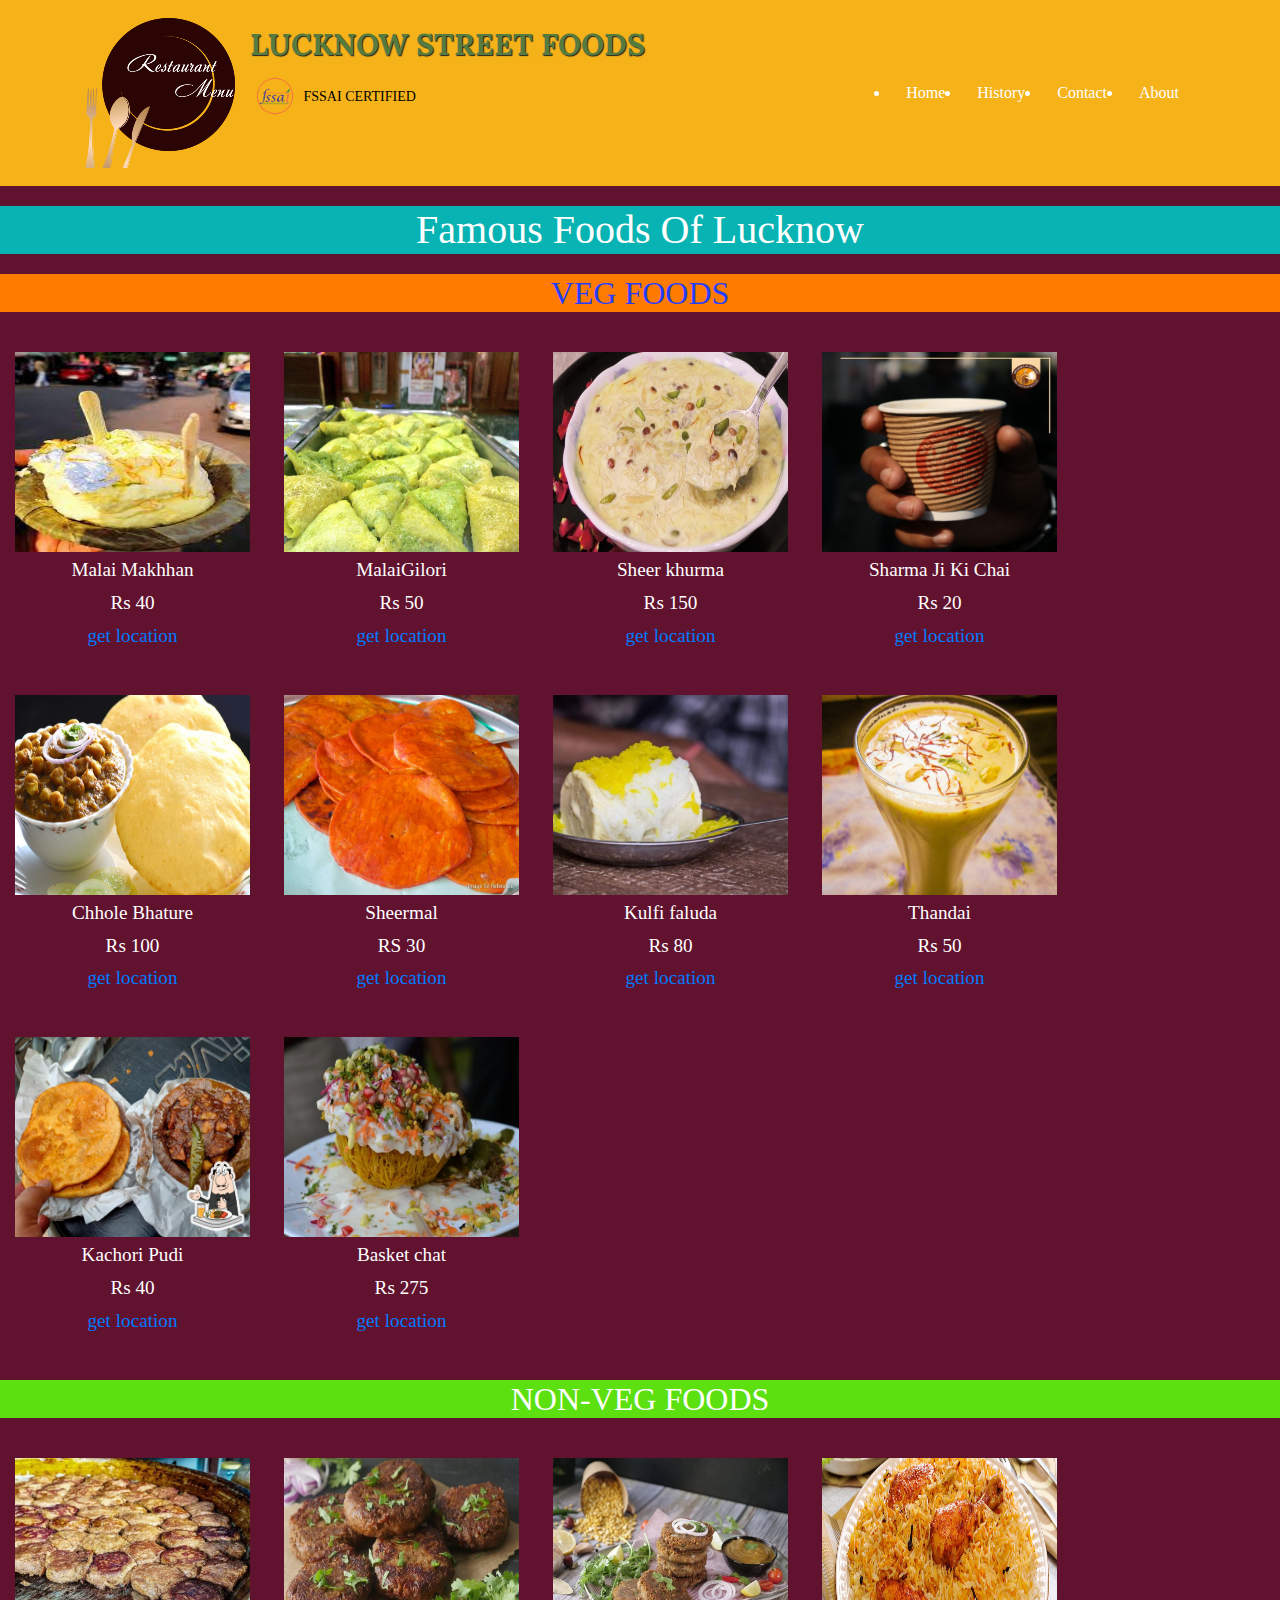
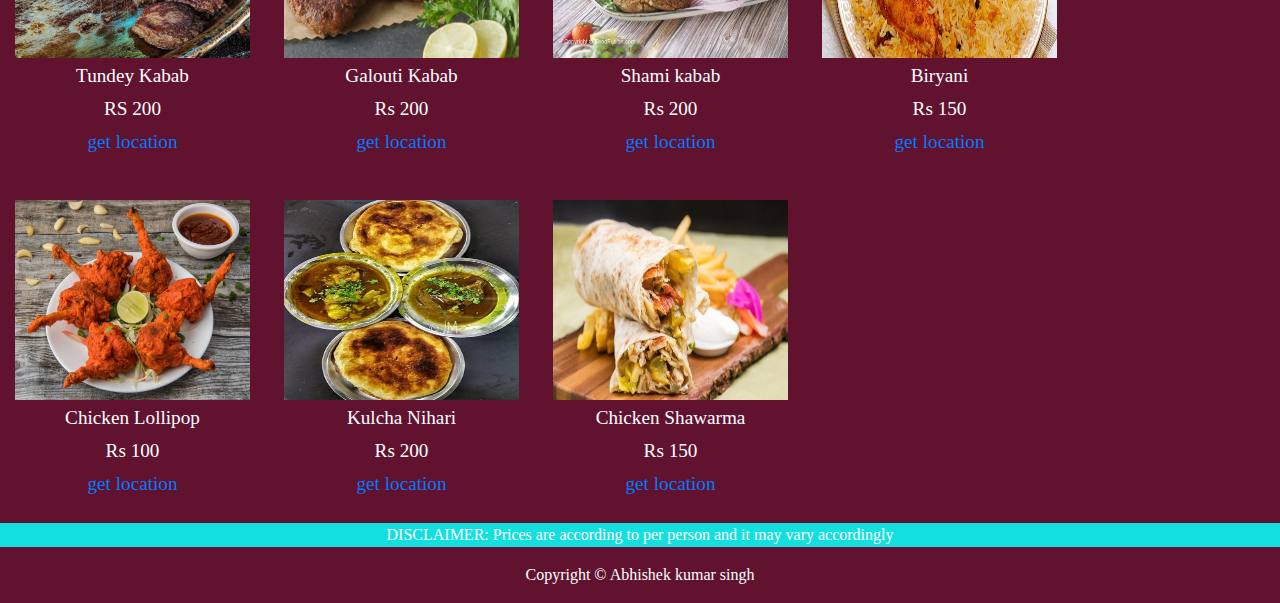
<file: js/index.html>
<!DOCTYPE html>
<html lang="en">

<head>
    <meta charset="UTF-8">
    <meta http-equiv="X-UA-Compatible" content="IE=edge">
    <meta name="viewport" content="width=device-width, initial-scale=1.0">
    <title>Lucknow Street Foods</title>
    <link rel="stylesheet" href="https://cdn.jsdelivr.net/npm/bootstrap@4.0.0/dist/css/bootstrap.min.css"
        integrity="sha384-Gn5384xqQ1aoWXA+058RXPxPg6fy4IWvTNh0E263XmFcJlSAwiGgFAW/dAiS6JXm" crossorigin="anonymous">
    <link rel="stylesheet" href="/css/style.css">
    <link rel="preconnect" href="https://fonts.googleapis.com">
    <link rel="preconnect" href="https://fonts.gstatic.com" crossorigin>
    <link href="https://fonts.googleapis.com/css2?family=Lora&display=swap" rel="stylesheet">
</head>

<body>
    <header>
        <nav id="header-nav" class="navbar navbar-default">
            <div class="container">
                <div class="navbar-header">
                    <a href="index.html" class="float-left">
                        <div id="logo-img" alt="Logo image"></div>
                    </a>
                    <div class="navbar-brand">
                        <a href="index.html">
                            <h1>Lucknow street Foods</h1>
                        </a>
                        <p>
                            <img src="/images/star-k-logo.png" alt="Fssai certified" width="50px">
                            <span>FSSAI Certified</span>
                        </p>
                    </div>
                </div>
                <div class="navitem">
                    <ul>
                        <li><a href="index.html">Home</a></li>
                        <li><a href="history.html" target="_blank">History</a></li>
                        <li><a href="contact.html" target="_blank">Contact</a></li>
                        <li><a href="about.html" target="_blank">About</a></li>
                      </ul>    

                </div>
               

            </div>

        </nav>
    </header>
    <main>
        <h1>Famous Foods Of Lucknow</h1>
        <div class="vegfooditem">
            <h2>VEG FOODS</h2>
            <div class="vegitem">
                <img src="/images/malaimakhhan.jpg" alt="" srcset="">
                <div class="lines">
                    <p class="text-center my-1">Malai Makhhan</p>
                    <p class="text-center my-1">Rs 40</p>
                    <p class="text-center my-1"><a href="https://goo.gl/maps/R4SCEcPEWVrvudGQ8" target="_blank">get location</a></p>
                </div>

            </div>
            <div class="vegitem">
                <img src="/images/malaigilori.jpg" alt="" srcset="" >
                <div class="lines">
                    <p class="text-center my-1">MalaiGilori</p>
                    <p class="text-center my-1">Rs 50</p>
                    <p class="text-center my-1"><a href="https://goo.gl/maps/8uU4h4584f4zdQgA7" target="_blank">get location</a></p>
                </div>
                
            </div>
            <div class="vegitem">
                <img src="/images/sheerkhurma.jpg" alt="" srcset="" >
                <div class="lines">
                    <p class="text-center my-1">Sheer khurma</p>
                    <p class="text-center my-1">Rs 150</p>
                    <p class="text-center my-1"><a href="https://goo.gl/maps/28Z9KZUaXeKuLdgK9" target="_blank">get location</a></p>
                </div>
            </div>
            <div class="vegitem">
                <img src="/images/sharmajikichai.jpg" alt="" srcset="" >
                <div class="lines">
                    <p class="text-center my-1">Sharma Ji Ki Chai</p>
                    <p class="text-center my-1">Rs 20</p>
                    <p class="text-center my-1"><a href="https://goo.gl/maps/Scu6FBgfBiFZndwq8" target="_blank">get location</a></p>
                </div>
            </div>
            <div class="vegitem">
                <img src="/images/chholebhature.jpg" alt="" srcset="" >
                <div class="lines">
                    <p class="text-center my-1">Chhole Bhature</p>
                    <p class="text-center my-1">Rs 100</p>
                    <p class="text-center my-1"><a href="https://goo.gl/maps/AwfxgTKazswryqRk7" target="_blank">get location</a></p>
                </div>

            </div>
            <div class="vegitem">
                <img src="/images/sheermal.jpg" alt="" srcset="" >
                <div class="lines">
                    <p class="text-center my-1">Sheermal</p>
                    <p class="text-center my-1">RS 30</p>
                    <p class="text-center my-1"><a href="https://goo.gl/maps/MxKMGhyFEX46Vtqn7" target="_blank">get location</a></p>
                </div>

            </div>
            <div class="vegitem">
                <img src="/images/kulfi.jpg" alt="" srcset="" >
                <div class="lines">
                    <p class="text-center my-1">Kulfi faluda</p>
                    <p class="text-center my-1">Rs 80</p>
                    <p class="text-center my-1"><a href="https://goo.gl/maps/XMxqLRxCMJesqDwU7" target="_blank">get location</a></p>
                </div>
            </div>
            <div class="vegitem">
                <img src="/images/thandai.jpg" alt="" srcset="" >
                <div class="lines">
                    <p class="text-center my-1">Thandai</p>
                    <p class="text-center my-1">Rs 50</p>
                    <p class="text-center my-1"><a href="https://goo.gl/maps/dYRxASCaiHi2j1G59" target="_blank">get location</a></p>
                </div>
            </div>
            <div class="vegitem">
                <img src="/images/kachori.jpg" alt="" srcset="" >
                <div class="lines">
                    <p class="text-center my-1">Kachori Pudi</p>
                    <p class="text-center my-1">Rs 40</p>
                    <p class="text-center my-1"><a href="https://goo.gl/maps/a1im1F3ciqvq9eae7" target="_blank">get location</a></p>
                </div>
            </div>
            <div class="vegitem">
                <img src="/images/basketchat.jpg" alt="" srcset="" >
                <div class="lines">
                    <p class="text-center my-1">Basket chat</p>
                    <p class="text-center my-1">Rs 275</p>
                    <p class="text-center my-1"><a href="https://goo.gl/maps/XLa3t8k6gDeoswfr7" target="_blank">get location</a></p>
                </div>

            </div>
        </div>
        <div class="nonvegfooditem">
            <h2>NON-VEG FOODS</h2>
            <div class="nonvegitem">
                <img src="/images/tundeykabab.jpg" alt="" srcset="" >
                <div class="lines">
                    <p class="text-center my-1">Tundey Kabab</p>
                    <p class="text-center my-1">RS 200</p>
                    <p class="text-center my-1"><a href="https://goo.gl/maps/nz6V2Gf4tCZK6Kg58" target="_blank">get location</a></p>
                </div>

            </div>
            <div class="nonvegitem">
                <img src="/images/galouti kabab.jpg" alt="" srcset="" >
                <div class="lines">
                    <p class="text-center my-1">Galouti Kabab</p>
                    <p class="text-center my-1">Rs 200</p>
                    <p class="text-center my-1"><a href="https://goo.gl/maps/nz6V2Gf4tCZK6Kg58" target="_blank">get location</a></p>
                </div>
            </div>
            <div class="nonvegitem">
                <img src="/images/shamikabab.jpg" alt="" srcset="" >
                <div class="lines">
                    <p class="text-center my-1">Shami kabab</p>
                    <p class="text-center my-1">Rs 200</p>
                    <p class="text-center my-1"><a href="https://goo.gl/maps/nz6V2Gf4tCZK6Kg58" target="_blank">get location</a></p>
                </div>

            </div>
            <div class="nonvegitem">
                <img src="/images/biryani.jpg" alt="" srcset="" >
                <div class="lines">
                    <p class="text-center my-1">Biryani</p>
                    <p class="text-center my-1">Rs 150</p>
                    <p class="text-center my-1"><a href="https://goo.gl/maps/He1v2yX1EipTGQsN6" target="_blank">get location</a></p>
                </div>

            </div>
            <div class="nonvegitem">
                <img src="/images/chickenlollipop.jpg" alt="" srcset="" >
                <div class="lines">
                    <p class="text-center my-1">Chicken Lollipop</p>
                    <p class="text-center my-1">Rs 100</p>
                    <p class="text-center my-1"><a href="https://goo.gl/maps/vPMQtkoc5GW8U8V76" target="_blank">get location</a></p>
                </div>
            </div>
            
            
            <div class="nonvegitem">
                <img src="/images/kulchanihari.jpg" alt="" srcset="" >
                <div class="lines">
                    <p class="text-center my-1">Kulcha Nihari</p>
                    <p class="text-center my-1">Rs 200</p>
                    <p class="text-center my-1"><a href="https://goo.gl/maps/NfNxScfJMW2u2swu9" target="_blank">get location</a></p>
                </div>

            </div>
            <div class="nonvegitem">
                <img src="/images/chickenshawarma.jpg" alt="" srcset="" >
                <div class="lines">
                    <p class="text-center my-1">Chicken Shawarma</p>
                    <p class="text-center my-1">Rs 150</p>
                    <p class="text-center my-1"><a href="https://goo.gl/maps/g3iARC6n515MNgay9" target="_blank">get location</a></p>
                </div>
            </div>
        </div>
        
        </div>




    </main>

    <footer>
        <p id="disclaimer">DISCLAIMER: Prices are according to per person and it may vary accordingly</p>
        <p>Copyright &copy; Abhishek kumar singh </p>
    </footer>





    <script src="https://cdn.jsdelivr.net/npm/bootstrap@4.0.0/dist/js/bootstrap.min.js"
        integrity="sha384-JZR6Spejh4U02d8jOt6vLEHfe/JQGiRRSQQxSfFWpi1MquVdAyjUar5+76PVCmYl"
        crossorigin="anonymous"></script>
</body>

</html>
</file>
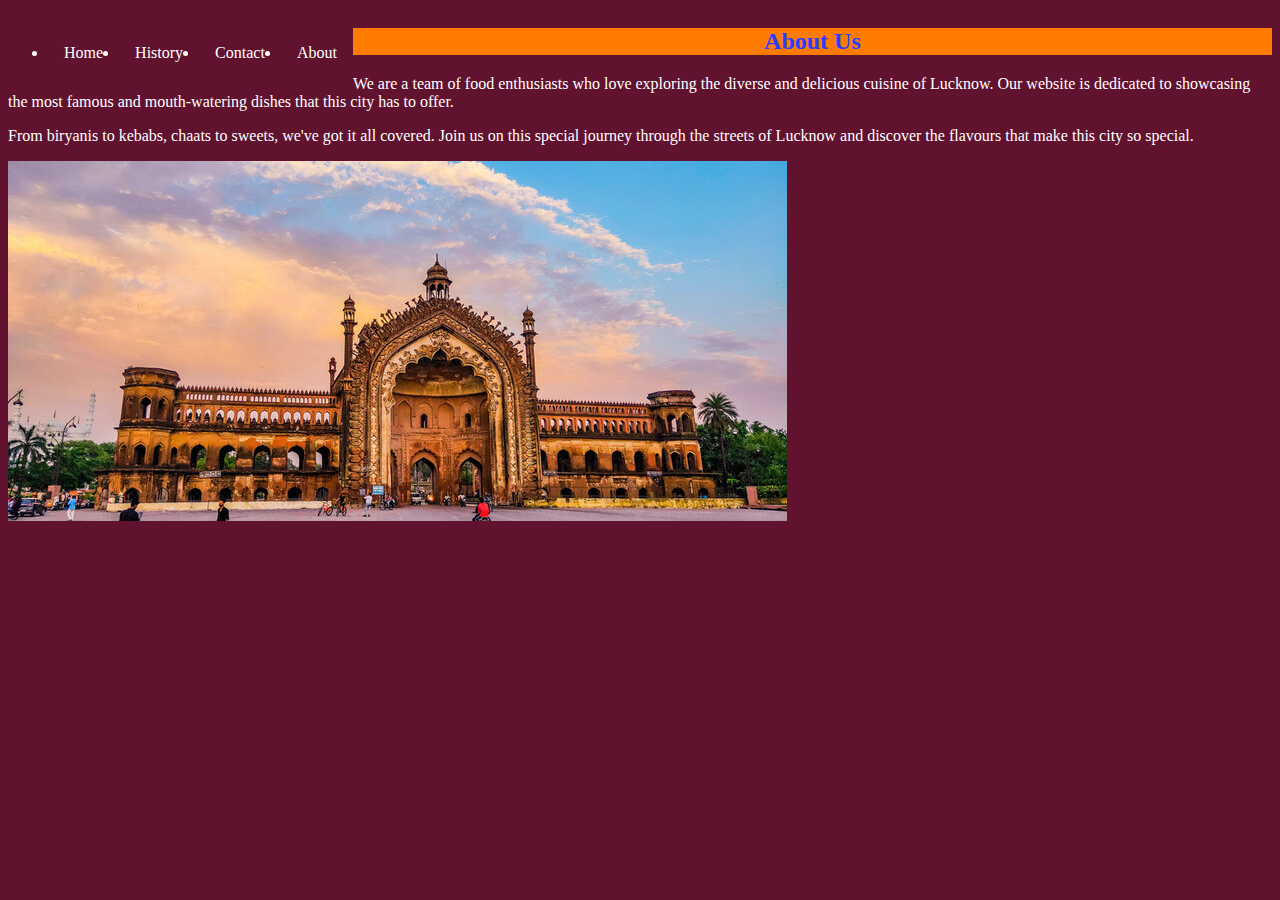
<file: about.html>
<!DOCTYPE html>
<html lang="en">
<head>
    <meta charset="UTF-8">
    <meta http-equiv="X-UA-Compatible" content="IE=edge">
    <meta name="viewport" content="width=device-width, initial-scale=1.0">
    <title>Document</title>
    <link rel="stylesheet" href="/css/style.css">
</head>

<body>
    <div class="navitem">
        <ul>
            <li><a href="index.html">Home</a></li>
            <li><a href="history.html" target="_blank">History</a></li>
            <li><a href="contact.html" target="_blank">Contact</a></li>
            <li><a href="about.html" target="_blank">About</a></li>
          </ul>    
        <main>
            <section id="about">
                <div class="container">
                  <div class="row">
                    <div class="col-md-6">
                      <h2>About Us</h2>
                      <p>We are a team of food enthusiasts who love exploring the diverse and delicious cuisine of Lucknow. Our website is dedicated to showcasing the most famous and mouth-watering dishes that this city has to offer.</p>
                      <p>From biryanis to kebabs, chaats to sweets, we've got it all covered. Join us on this special journey through the streets of Lucknow and discover the flavours that make this city so special.</p>
                    </div>
               
                </div>
                <div class="col-md-6">
                    <img src="/images/lucknow.jpg" alt="Lucknow food" class="img-fluid">
                  </div>
                </div>
              </section>
          
        </main>

    </div>
</body>
</html>
</file>
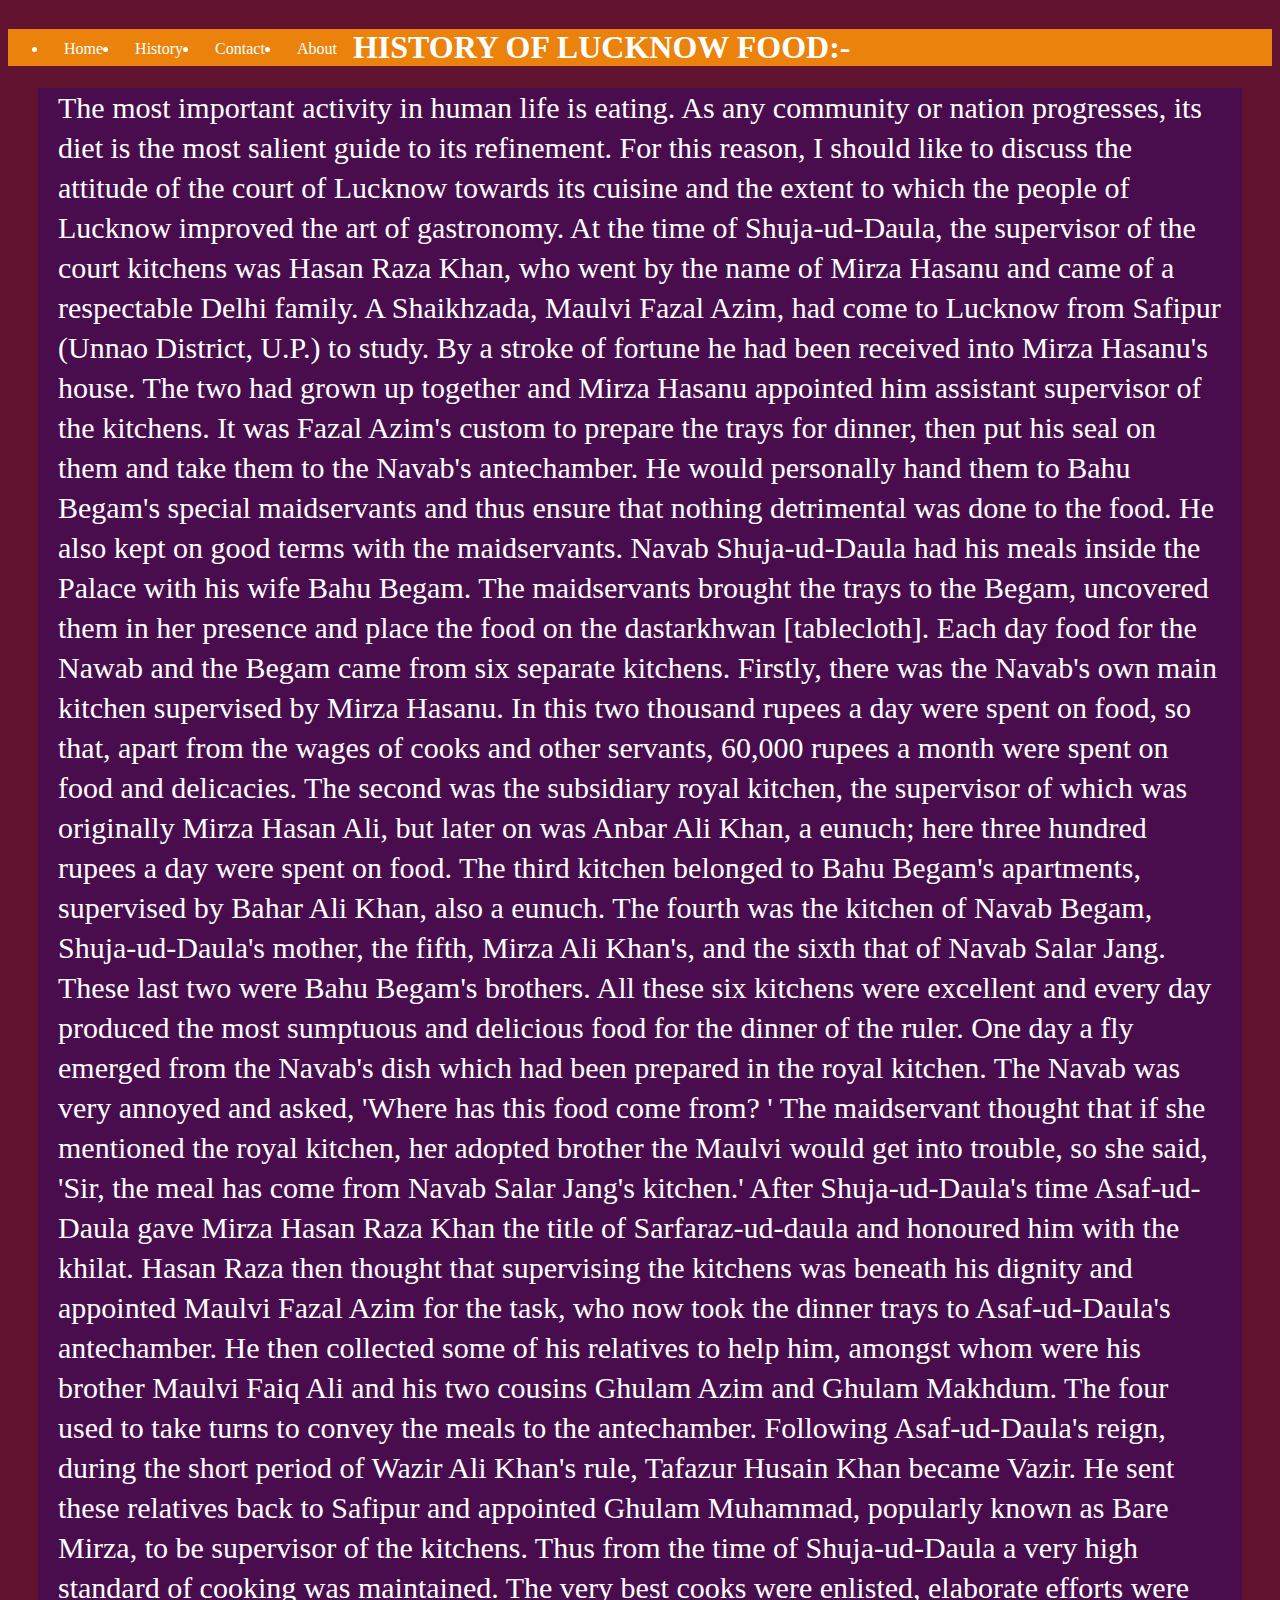
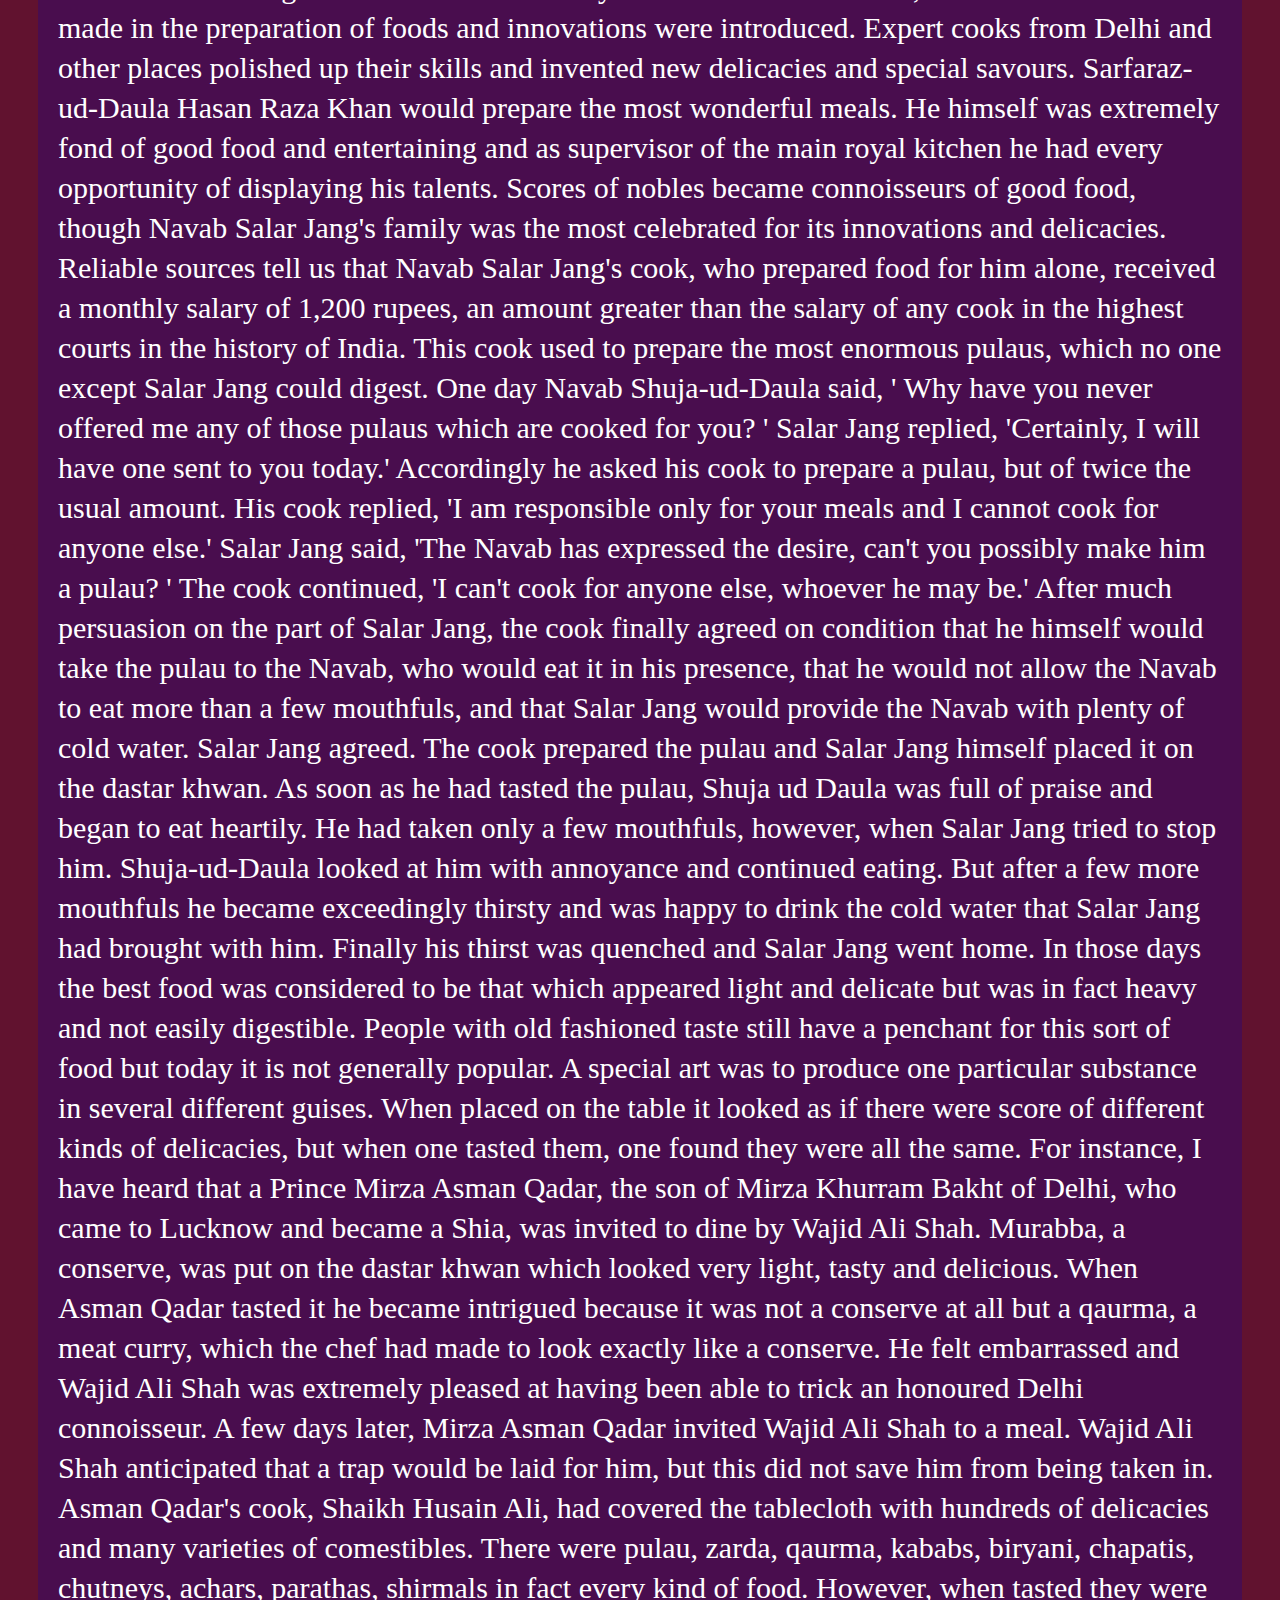
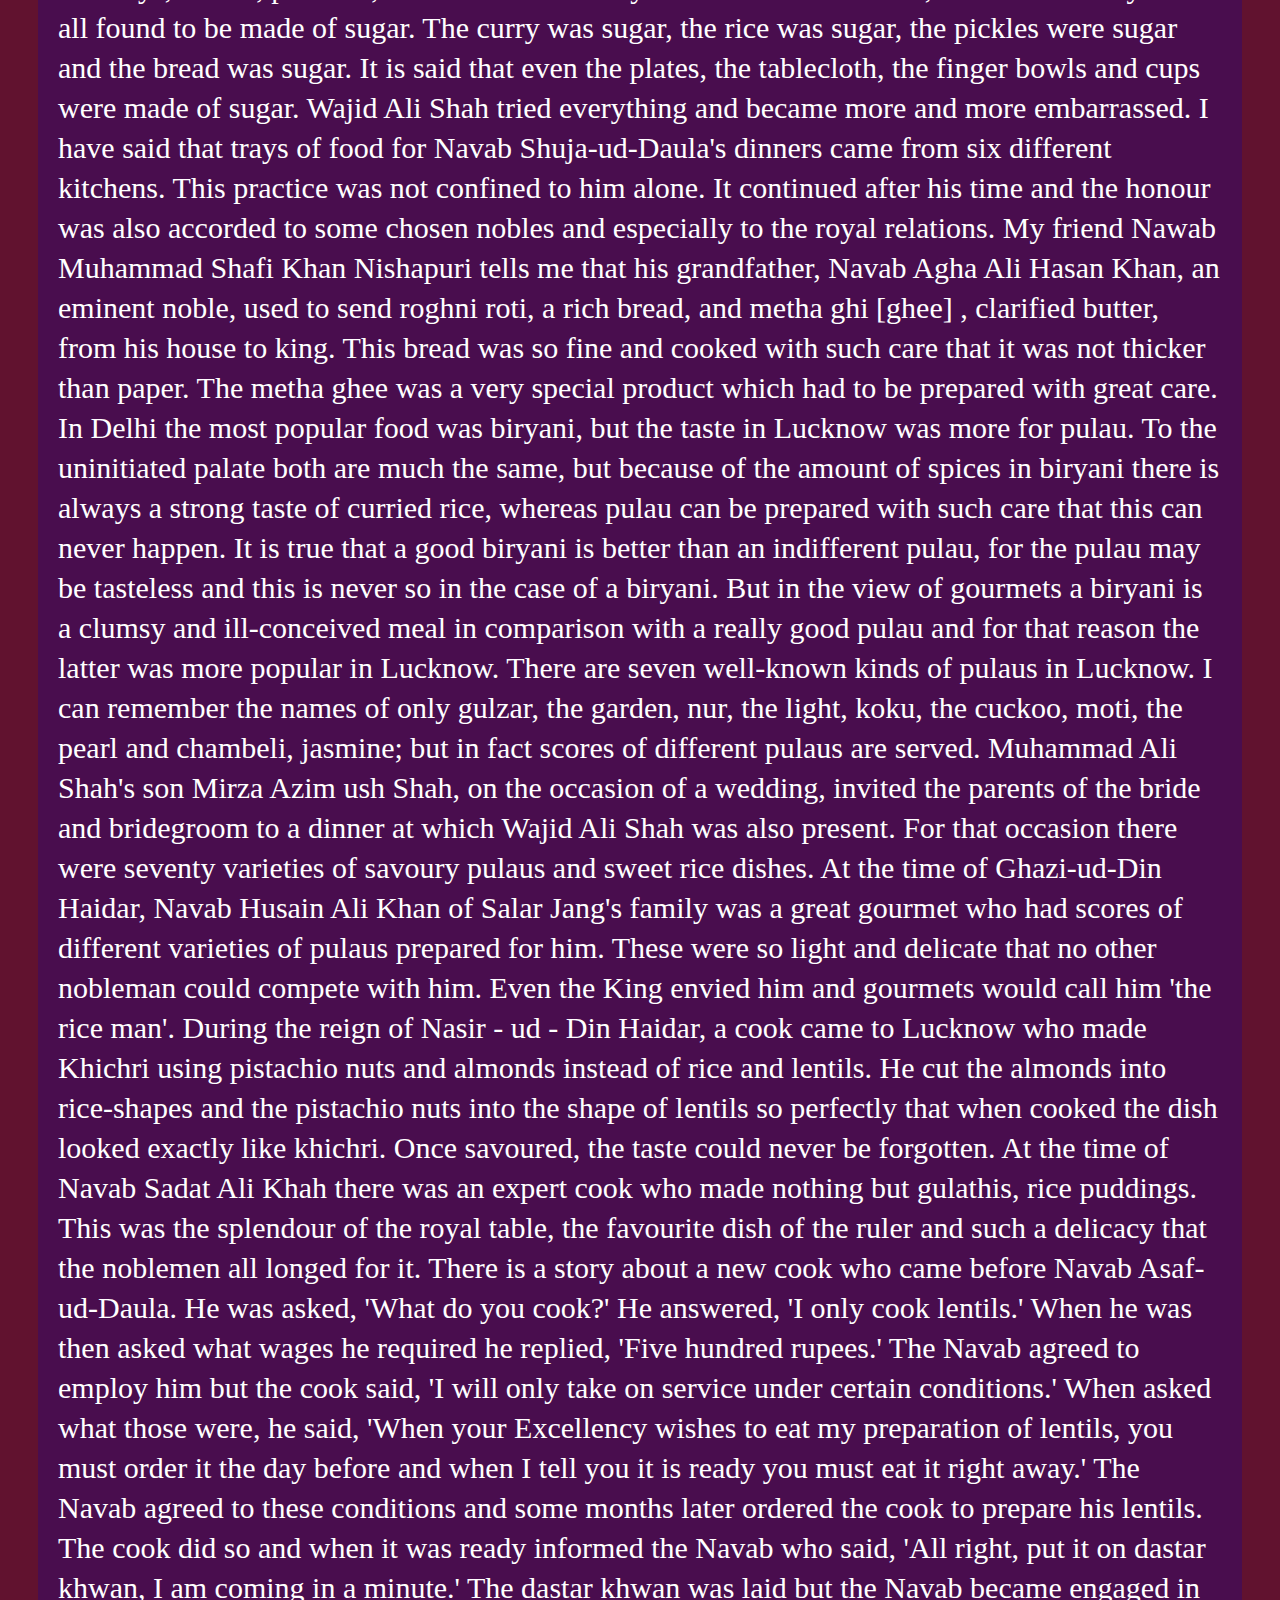
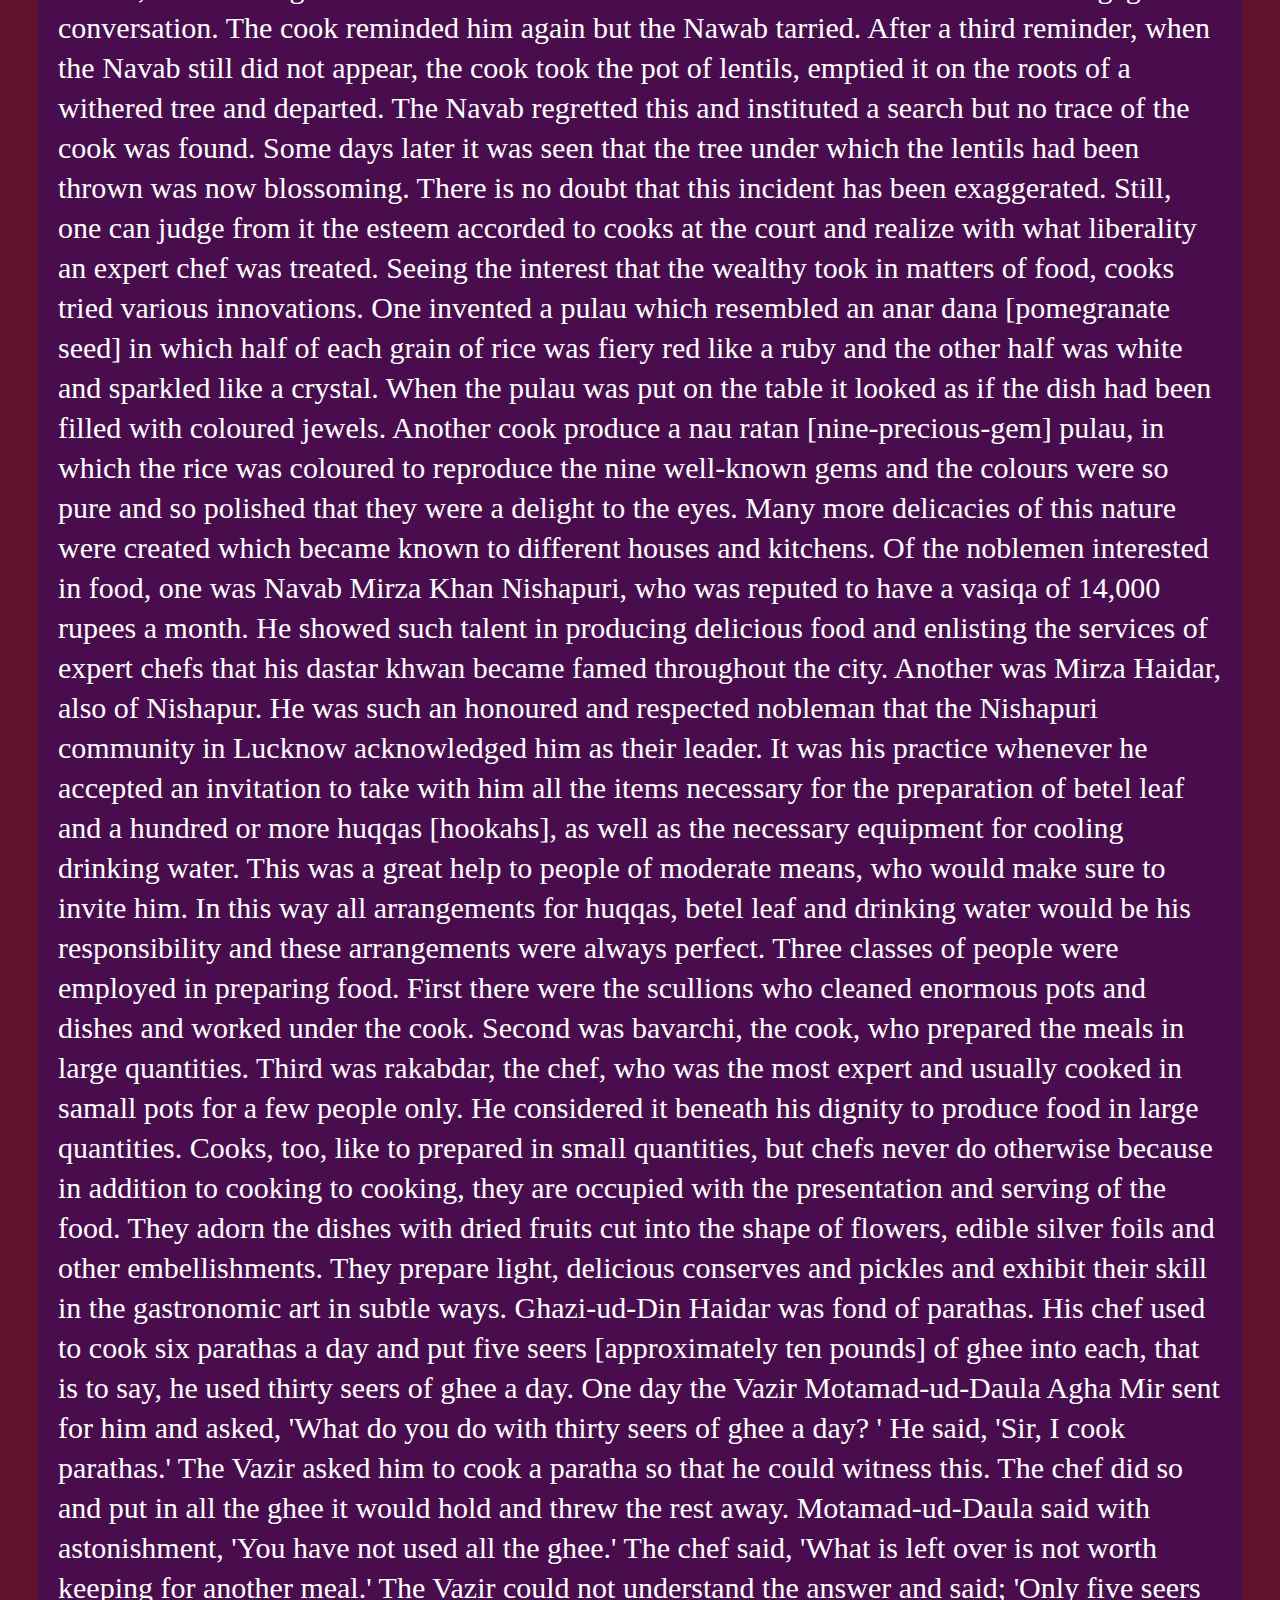
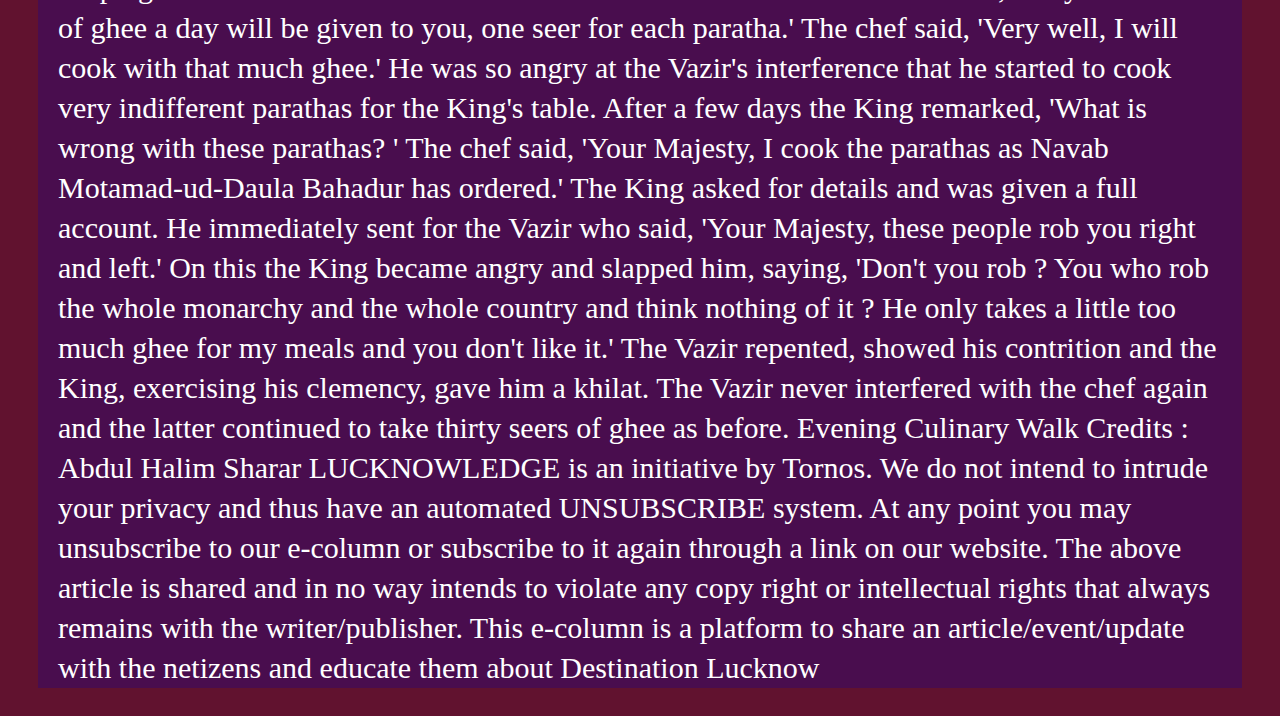
<file: history.html>
<!DOCTYPE html>
<html lang="en">

<head>
    <meta charset="UTF-8">
    <meta http-equiv="X-UA-Compatible" content="IE=edge">
    <meta name="viewport" content="width=device-width, initial-scale=1.0">
    <title>lucknow foods history</title>
    <link rel="stylesheet" href="/css/style.css">
</head>

<body>
    <div class="navitem">
        <ul>
            <li><a href="index.html">Home</a></li>
            <li><a href="history.html" target="_blank">History</a></li>
            <li><a href="contact.html" target="_blank">Contact</a></li>
            <li><a href="about.html" target="_blank">About</a></li>
          </ul>    

    </div>
    <div class="history-heading">
        <h1>HISTORY OF LUCKNOW FOOD:-</h1>

    </div>
    <div class="history-content">
        <p>
            The most important activity in human life is eating. As any community or nation progresses, its diet is the
            most salient guide to its refinement. For this reason, I should like to discuss the attitude of the court of
            Lucknow towards its cuisine and the extent to which the people of Lucknow improved the art of gastronomy.

            At the time of Shuja-ud-Daula, the supervisor of the court kitchens was Hasan Raza Khan, who went by the
            name of Mirza Hasanu and came of a respectable Delhi family. A Shaikhzada, Maulvi Fazal Azim, had come to
            Lucknow from Safipur (Unnao District, U.P.) to study. By a stroke of fortune he had been received into Mirza
            Hasanu's house. The two had grown up together and Mirza Hasanu appointed him assistant supervisor of the
            kitchens. It was Fazal Azim's custom to prepare the trays for dinner, then put his seal on them and take
            them to the Navab's antechamber. He would personally hand them to Bahu Begam's special maidservants and thus
            ensure that nothing detrimental was done to the food. He also kept on good terms with the maidservants.

            Navab Shuja-ud-Daula had his meals inside the Palace with his wife Bahu Begam. The maidservants brought the
            trays to the Begam, uncovered them in her presence and place the food on the dastarkhwan [tablecloth]. Each
            day food for the Nawab and the Begam came from six separate kitchens. Firstly, there was the Navab's own
            main kitchen supervised by Mirza Hasanu. In this two thousand rupees a day were spent on food, so that,
            apart from the wages of cooks and other servants, 60,000 rupees a month were spent on food and delicacies.
            The second was the subsidiary royal kitchen, the supervisor of which was originally Mirza Hasan Ali, but
            later on was Anbar Ali Khan, a eunuch; here three hundred rupees a day were spent on food. The third kitchen
            belonged to Bahu Begam's apartments, supervised by Bahar Ali Khan, also a eunuch. The fourth was the kitchen
            of Navab Begam, Shuja-ud-Daula's mother, the fifth, Mirza Ali Khan's, and the sixth that of Navab Salar
            Jang. These last two were Bahu Begam's brothers.

            All these six kitchens were excellent and every day produced the most sumptuous and delicious food for the
            dinner of the ruler. One day a fly emerged from the Navab's dish which had been prepared in the royal
            kitchen. The Navab was very annoyed and asked, 'Where has this food come from? ' The maidservant thought
            that if she mentioned the royal kitchen, her adopted brother the Maulvi would get into trouble, so she said,
            'Sir, the meal has come from Navab Salar Jang's kitchen.'

            After Shuja-ud-Daula's time Asaf-ud-Daula gave Mirza Hasan Raza Khan the title of Sarfaraz-ud-daula and
            honoured him with the khilat. Hasan Raza then thought that supervising the kitchens was beneath his dignity
            and appointed Maulvi Fazal Azim for the task, who now took the dinner trays to Asaf-ud-Daula's antechamber.
            He then collected some of his relatives to help him, amongst whom were his brother Maulvi Faiq Ali and his
            two cousins Ghulam Azim and Ghulam Makhdum. The four used to take turns to convey the meals to the
            antechamber.

            Following Asaf-ud-Daula's reign, during the short period of Wazir Ali Khan's rule, Tafazur Husain Khan
            became Vazir. He sent these relatives back to Safipur and appointed Ghulam Muhammad, popularly known as Bare
            Mirza, to be supervisor of the kitchens.

            Thus from the time of Shuja-ud-Daula a very high standard of cooking was maintained. The very best cooks
            were enlisted, elaborate efforts were made in the preparation of foods and innovations were introduced.
            Expert cooks from Delhi and other places polished up their skills and invented new delicacies and special
            savours.

            Sarfaraz-ud-Daula Hasan Raza Khan would prepare the most wonderful meals. He himself was extremely fond of
            good food and entertaining and as supervisor of the main royal kitchen he had every opportunity of
            displaying his talents. Scores of nobles became connoisseurs of good food, though Navab Salar Jang's family
            was the most celebrated for its innovations and delicacies.

            Reliable sources tell us that Navab Salar Jang's cook, who prepared food for him alone, received a monthly
            salary of 1,200 rupees, an amount greater than the salary of any cook in the highest courts in the history
            of India. This cook used to prepare the most enormous pulaus, which no one except Salar Jang could digest.
            One day Navab Shuja-ud-Daula said, ' Why have you never offered me any of those pulaus which are cooked for
            you? ' Salar Jang replied, 'Certainly, I will have one sent to you today.' Accordingly he asked his cook to
            prepare a pulau, but of twice the usual amount. His cook replied, 'I am responsible only for your meals and
            I cannot cook for anyone else.' Salar Jang said, 'The Navab has expressed the desire, can't you possibly
            make him a pulau? ' The cook continued, 'I can't cook for anyone else, whoever he may be.' After much
            persuasion on the part of Salar Jang, the cook finally agreed on condition that he himself would take the
            pulau to the Navab, who would eat it in his presence, that he would not allow the Navab to eat more than a
            few mouthfuls, and that Salar Jang would provide the Navab with plenty of cold water. Salar Jang agreed. The
            cook prepared the pulau and Salar Jang himself placed it on the dastar khwan. As soon as he had tasted the
            pulau, Shuja ud Daula was full of praise and began to eat heartily. He had taken only a few mouthfuls,
            however, when Salar Jang tried to stop him. Shuja-ud-Daula looked at him with annoyance and continued
            eating. But after a few more mouthfuls he became exceedingly thirsty and was happy to drink the cold water
            that Salar Jang had brought with him. Finally his thirst was quenched and Salar Jang went home.

            In those days the best food was considered to be that which appeared light and delicate but was in fact
            heavy and not easily digestible. People with old fashioned taste still have a penchant for this sort of food
            but today it is not generally popular.

            A special art was to produce one particular substance in several different guises. When placed on the table
            it looked as if there were score of different kinds of delicacies, but when one tasted them, one found they
            were all the same. For instance, I have heard that a Prince Mirza Asman Qadar, the son of Mirza Khurram
            Bakht of Delhi, who came to Lucknow and became a Shia, was invited to dine by Wajid Ali Shah. Murabba, a
            conserve, was put on the dastar khwan which looked very light, tasty and delicious. When Asman Qadar tasted
            it he became intrigued because it was not a conserve at all but a qaurma, a meat curry, which the chef had
            made to look exactly like a conserve. He felt embarrassed and Wajid Ali Shah was extremely pleased at having
            been able to trick an honoured Delhi connoisseur.

            A few days later, Mirza Asman Qadar invited Wajid Ali Shah to a meal. Wajid Ali Shah anticipated that a trap
            would be laid for him, but this did not save him from being taken in. Asman Qadar's cook, Shaikh Husain Ali,
            had covered the tablecloth with hundreds of delicacies and many varieties of comestibles. There were pulau,
            zarda, qaurma, kababs, biryani, chapatis, chutneys, achars, parathas, shirmals in fact every kind of food.
            However, when tasted they were all found to be made of sugar. The curry was sugar, the rice was sugar, the
            pickles were sugar and the bread was sugar. It is said that even the plates, the tablecloth, the finger
            bowls and cups were made of sugar. Wajid Ali Shah tried everything and became more and more embarrassed.

            I have said that trays of food for Navab Shuja-ud-Daula's dinners came from six different kitchens. This
            practice was not confined to him alone. It continued after his time and the honour was also accorded to some
            chosen nobles and especially to the royal relations.

            My friend Nawab Muhammad Shafi Khan Nishapuri tells me that his grandfather, Navab Agha Ali Hasan Khan, an
            eminent noble, used to send roghni roti, a rich bread, and metha ghi [ghee] , clarified butter, from his
            house to king. This bread was so fine and cooked with such care that it was not thicker than paper. The
            metha ghee was a very special product which had to be prepared with great care.

            In Delhi the most popular food was biryani, but the taste in Lucknow was more for pulau. To the uninitiated
            palate both are much the same, but because of the amount of spices in biryani there is always a strong taste
            of curried rice, whereas pulau can be prepared with such care that this can never happen. It is true that a
            good biryani is better than an indifferent pulau, for the pulau may be tasteless and this is never so in the
            case of a biryani. But in the view of gourmets a biryani is a clumsy and ill-conceived meal in comparison
            with a really good pulau and for that reason the latter was more popular in Lucknow. There are seven
            well-known kinds of pulaus in Lucknow. I can remember the names of only gulzar, the garden, nur, the light,
            koku, the cuckoo, moti, the pearl and chambeli, jasmine; but in fact scores of different pulaus are served.
            Muhammad Ali Shah's son Mirza Azim ush Shah, on the occasion of a wedding, invited the parents of the bride
            and bridegroom to a dinner at which Wajid Ali Shah was also present. For that occasion there were seventy
            varieties of savoury pulaus and sweet rice dishes.

            At the time of Ghazi-ud-Din Haidar, Navab Husain Ali Khan of Salar Jang's family was a great gourmet who had
            scores of different varieties of pulaus prepared for him. These were so light and delicate that no other
            nobleman could compete with him. Even the King envied him and gourmets would call him 'the rice man'.

            During the reign of Nasir - ud - Din Haidar, a cook came to Lucknow who made Khichri using pistachio nuts
            and almonds instead of rice and lentils. He cut the almonds into rice-shapes and the pistachio nuts into the
            shape of lentils so perfectly that when cooked the dish looked exactly like khichri. Once savoured, the
            taste could never be forgotten.

            At the time of Navab Sadat Ali Khah there was an expert cook who made nothing but gulathis, rice puddings.
            This was the splendour of the royal table, the favourite dish of the ruler and such a delicacy that the
            noblemen all longed for it.

            There is a story about a new cook who came before Navab Asaf-ud-Daula. He was asked, 'What do you cook?' He
            answered, 'I only cook lentils.' When he was then asked what wages he required he replied, 'Five hundred
            rupees.' The Navab agreed to employ him but the cook said, 'I will only take on service under certain
            conditions.' When asked what those were, he said, 'When your Excellency wishes to eat my preparation of
            lentils, you must order it the day before and when I tell you it is ready you must eat it right away.' The
            Navab agreed to these conditions and some months later ordered the cook to prepare his lentils. The cook did
            so and when it was ready informed the Navab who said, 'All right, put it on dastar khwan, I am coming in a
            minute.' The dastar khwan was laid but the Navab became engaged in conversation. The cook reminded him again
            but the Nawab tarried. After a third reminder, when the Navab still did not appear, the cook took the pot of
            lentils, emptied it on the roots of a withered tree and departed. The Navab regretted this and instituted a
            search but no trace of the cook was found. Some days later it was seen that the tree under which the lentils
            had been thrown was now blossoming. There is no doubt that this incident has been exaggerated. Still, one
            can judge from it the esteem accorded to cooks at the court and realize with what liberality an expert chef
            was treated.

            Seeing the interest that the wealthy took in matters of food, cooks tried various innovations. One invented
            a pulau which resembled an anar dana [pomegranate seed] in which half of each grain of rice was fiery red
            like a ruby and the other half was white and sparkled like a crystal. When the pulau was put on the table it
            looked as if the dish had been filled with coloured jewels. Another cook produce a nau ratan
            [nine-precious-gem] pulau, in which the rice was coloured to reproduce the nine well-known gems and the
            colours were so pure and so polished that they were a delight to the eyes. Many more delicacies of this
            nature were created which became known to different houses and kitchens.

            Of the noblemen interested in food, one was Navab Mirza Khan Nishapuri, who was reputed to have a vasiqa of
            14,000 rupees a month. He showed such talent in producing delicious food and enlisting the services of
            expert chefs that his dastar khwan became famed throughout the city. Another was Mirza Haidar, also of
            Nishapur. He was such an honoured and respected nobleman that the Nishapuri community in Lucknow
            acknowledged him as their leader. It was his practice whenever he accepted an invitation to take with him
            all the items necessary for the preparation of betel leaf and a hundred or more huqqas [hookahs], as well as
            the necessary equipment for cooling drinking water. This was a great help to people of moderate means, who
            would make sure to invite him. In this way all arrangements for huqqas, betel leaf and drinking water would
            be his responsibility and these arrangements were always perfect.

            Three classes of people were employed in preparing food. First there were the scullions who cleaned enormous
            pots and dishes and worked under the cook. Second was bavarchi, the cook, who prepared the meals in large
            quantities. Third was rakabdar, the chef, who was the most expert and usually cooked in samall pots for a
            few people only. He considered it beneath his dignity to produce food in large quantities. Cooks, too, like
            to prepared in small quantities, but chefs never do otherwise because in addition to cooking to cooking,
            they are occupied with the presentation and serving of the food. They adorn the dishes with dried fruits cut
            into the shape of flowers, edible silver foils and other embellishments. They prepare light, delicious
            conserves and pickles and exhibit their skill in the gastronomic art in subtle ways.

            Ghazi-ud-Din Haidar was fond of parathas. His chef used to cook six parathas a day and put five seers
            [approximately ten pounds] of ghee into each, that is to say, he used thirty seers of ghee a day. One day
            the Vazir Motamad-ud-Daula Agha Mir sent for him and asked, 'What do you do with thirty seers of ghee a day?
            ' He said, 'Sir, I cook parathas.' The Vazir asked him to cook a paratha so that he could witness this. The
            chef did so and put in all the ghee it would hold and threw the rest away. Motamad-ud-Daula said with
            astonishment, 'You have not used all the ghee.' The chef said, 'What is left over is not worth keeping for
            another meal.' The Vazir could not understand the answer and said; 'Only five seers of ghee a day will be
            given to you, one seer for each paratha.' The chef said, 'Very well, I will cook with that much ghee.' He
            was so angry at the Vazir's interference that he started to cook very indifferent parathas for the King's
            table. After a few days the King remarked, 'What is wrong with these parathas? ' The chef said, 'Your
            Majesty, I cook the parathas as Navab Motamad-ud-Daula Bahadur has ordered.' The King asked for details and
            was given a full account. He immediately sent for the Vazir who said, 'Your Majesty, these people rob you
            right and left.' On this the King became angry and slapped him, saying, 'Don't you rob ? You who rob the
            whole monarchy and the whole country and think nothing of it ? He only takes a little too much ghee for my
            meals and you don't like it.' The Vazir repented, showed his contrition and the King, exercising his
            clemency, gave him a khilat. The Vazir never interfered with the chef again and the latter continued to take
            thirty seers of ghee as before.

            Evening Culinary Walk



            Credits : Abdul Halim Sharar

            LUCKNOWLEDGE is an initiative by Tornos. We do not intend to intrude your privacy and thus have an automated
            UNSUBSCRIBE system. At any point you may unsubscribe to our e-column or subscribe to it again through a link
            on our website. The above article is shared and in no way intends to violate any copy right or intellectual
            rights that always remains with the writer/publisher. This e-column is a platform to share an
            article/event/update with the netizens and educate them about Destination Lucknow
        </p>
    </div>
</body>

</html>
</file>
<file: css/style.css>
body {
    font-size: 16px;
    color: #fff;
    background-color: #61122f;
    font-family: Oxygen;
    overflow-x: hidden;
}
html{
    overflow-x: hidden;
}

#header-nav {
    background-color: #f6b319;
    border-radius: 0;
    border: 0;
}

#logo-img {
    background: url('/images/restaurant-logo.png') no-repeat;
    width: 150px;
    height: 150px;
    margin: 10px 15px 10px 0;
}

.navbar-brand {
    padding-top: 25px;
}

.navbar-brand h1 {
    font-family: 'Lora', serif;
    color: #557c3e;
    font-size: 30px;
    text-transform: uppercase;
    font-weight: bold;
    text-shadow: 1px 1px 1px #222;
    margin-top: 0;
    margin-bottom: 0;
    line-height: .75;
}

.navbar-brand a:hover,
.navbar-brand a:focus {
    text-decoration: none;
}

.navbar-brand p {
    color: #000;
    text-transform: uppercase;
    font-size: .7em;
    margin-top: 15px;

}

.navbar-brand p span {
    vertical-align: middle;
}


.navbar-list{
    list-style-type: none;
    margin: 0;
    padding: 0;
    overflow: hidden;
    font-size: 30px;
    margin-left: 20px;
}

li {
    float: left;
}

.navitem li a {
    display: block;
    color: white;
    text-align: center;
    padding: 16px;
    text-decoration: none;
}

.navitem li a:hover {
    background-color: #111111;
}

.mobile-nav-icon{
    width: 3rem;
    height: 3rem;
    color: #030303;
}
.mobile-nav-icon[name="close-outline"]{
    display: none;
}
.mobile-navbar-btn{
    display: none;
    background: transparent;
    cursor: pointer;
}


main h1{
    display: flex;
    justify-content: center;
    margin: 20px 0px;
    background-color: #08b3b3;
    animation: blink 2s  infinite  ;
}
@keyframes blink {
    from{
       background-color: #EEA47FFF;
    }
    to{
        background-color: #00539CFF;
    }
    
}
main h2{
    display: flex;
    justify-content: center;
    margin: 20px 0;
    background-color: #ff7b00;
    color:  #253eff;

}
.lines p{
    font-family: Georgia, 'Times New Roman', Times, serif;
    font-size: larger;
    font-weight: 400;
}
.vegitem{
    display: inline-flex;
    justify-content: center;
    flex-direction: column;
    margin: 20px 15px;
    

}
.vegitem img{
    width: 235px;
    height: 200px;
}
.nonvegitem{
    display: inline-flex;
    justify-content: center;
    flex-direction: column;
    margin: 20px 15px;
    

}
.nonvegfooditem h2{
    background-color: #5ce010;
    color: white;
}
.nonvegitem img{
    width: 235px;
    height: 200px;
}
footer p{
    display: flex;
    justify-content: center;
}
#disclaimer{
    background-color: #14dfdf;
}
.history-heading{
    background-color: rgb(235, 130, 11);

}
.history-content{
    background-color: #490d4e;
    font-size: 30px;
    line-height: 40px;
    margin: 20px 30px;
}
.history-content p{
    margin: 20px 20px;
}

.contactform{
    padding: 0 84px;
    padding-top: 144px;
    font-family: 'Fira Sans', sans-serif;
    margin: 0 88px;

}
.formheading{
font-size: 58px;
background-color: blue;
width: 51vw;
margin-bottom: 7%;
margin-left: -50px;
}

.contactform form div{
    padding: 10px 0;
    display: flex;
    flex-direction: column;
}
.contactform form div input{
    /* width: 26vw; */
    border-radius: 5px;
    margin: 6px 0 0 0;
    padding: 3px;
}
.contactform form{
    margin: 0 -50px;
    /* justify-content: center;
    align-items: center; */
}
.form-control{
    width: 700px;
}
#form-check{
    flex-direction: row;
 }
 #form-check input{
     width: 24px;
     margin: 3px;
 }
 #form-check label{
    margin-left: 35px;
 }
 .buttons{
    margin-top: 34px;
    font-size: 16px;
}
.btn{
    padding: 9px 14px;
    border-radius: 22px;
    color: white;
    background-color: mediumblue;
    font-weight: bold;
    font-size: 2em;
    margin: 3px 3px;
    cursor: pointer;

}
.btn-sm{
    font-size: 17px;
    padding: 10px ,19px;
    margin: 12px 0;
}
.btn:hover{
    background-color: white;
    color: dodgerblue;

}


  .vegfooditem h2{
    animation-name: widthanimate;
    animation-duration: 4s;
    animation-iteration-count: 2;
  }
  .nonvegfooditem h2{
    animation-name: widthanimate;
    animation-duration: 4s;
    animation-iteration-count: 2;
    
  }

  @keyframes widthanimate {
    from{
        width: 300px;

    }
    to{
        width: 100%;
        background-color: #79A7D3;
    }
    
  }
/* responsive property start */
@media(max-width:62em){
    .mobile-navbar-btn{
        display: block;
        z-index: 999;
        border: 3px solid #212529;
        color: #212529;
    }
    .header{
        position: relative;
    }
    .navitem{
        width: 100%;
        height: 100vh;
        background: #253eff;
        position: absolute;
        top: 0;
        left: 0;
        display: flex;
        justify-content: center;
        align-items: center;

        transform: translateX(100%);
        transition: all 0.5s linear;

        opacity: 0;
        visibility: hidden;
        pointer-events: none;



    }
    .navbar-list{
        display: flex;
        flex-direction: column;
        align-items: center;
    }
    .active .navitem{
        transform: translateX(0);
        opacity: 1;
        visibility: visible;
        pointer-events: auto;
    }
    .active .mobile-navbar-btn .mobile-nav-icon[name="close-outline"] {
        display: block;
        

    }
    .active .mobile-navbar-btn .mobile-nav-icon[name="menu-outline"] {
        display: none;


    }
    .vegfooditem{
        display: flex;
        flex-direction: column;
        justify-content: center;
        align-items: center;
    }
    .nonvegfooditem{
        display: flex;
        flex-direction: column;
        justify-content: center;
        align-items: center;
    }
   
    .form-control{
        width: 400px;

    }
    
    #form-check{
        flex-direction: row;
     }
     #form-check input{
         width: 14px;
         margin: 3px;
     }
     #form-check label{
        margin-left: 25px;
     }
     .formheading{
        font-size: 33px;
        width: 64vw;
        margin-left: -50px;
     }
     .buttons{
        margin-top: 24px;
        font-size: 10px;
    }
    .btn{
        padding: 5px 10px;
        border-radius: 12px;
        font-size: 2em;
        margin: 3px 3px;
        
    
    }
    .btn-sm{
        font-size: 10px;
        padding: 5px ,9px;
        margin: 8px 0;
    }

    
}
@media(max-width:37em){
    .header{
        padding: 0 3.2em;

    }
    .form-control{
        width: 250px;

    }
    .formheading{
        font-size: 20px;
        width: 65vw;
        margin-left: -80px;
     }
     .contactform form{
        margin-left: -80px;
     }
    
    #form-check{
        flex-direction: row;
     }
     #form-check input{
        width: 14px;
        margin: 3px;
    }
    #form-check label{
       margin-left: 25px;
    }

     }
     .buttons{
        margin-top: 14px;
        font-size: 6px;
    }
    .btn{
        padding: 3px 6px;
        border-radius: 8px;
        font-size: 2em;
        margin: 2px 2px;
        
    
    }
    .btn-sm{
        font-size: 20px;
        padding: 3px 6px;
        margin: 5px 0;
    }
    

/* Responsive property ends */

.aboutcontent{
    margin: 5%;
    font-size: large;
}
.credits{
    color: gold;
}
</file>
